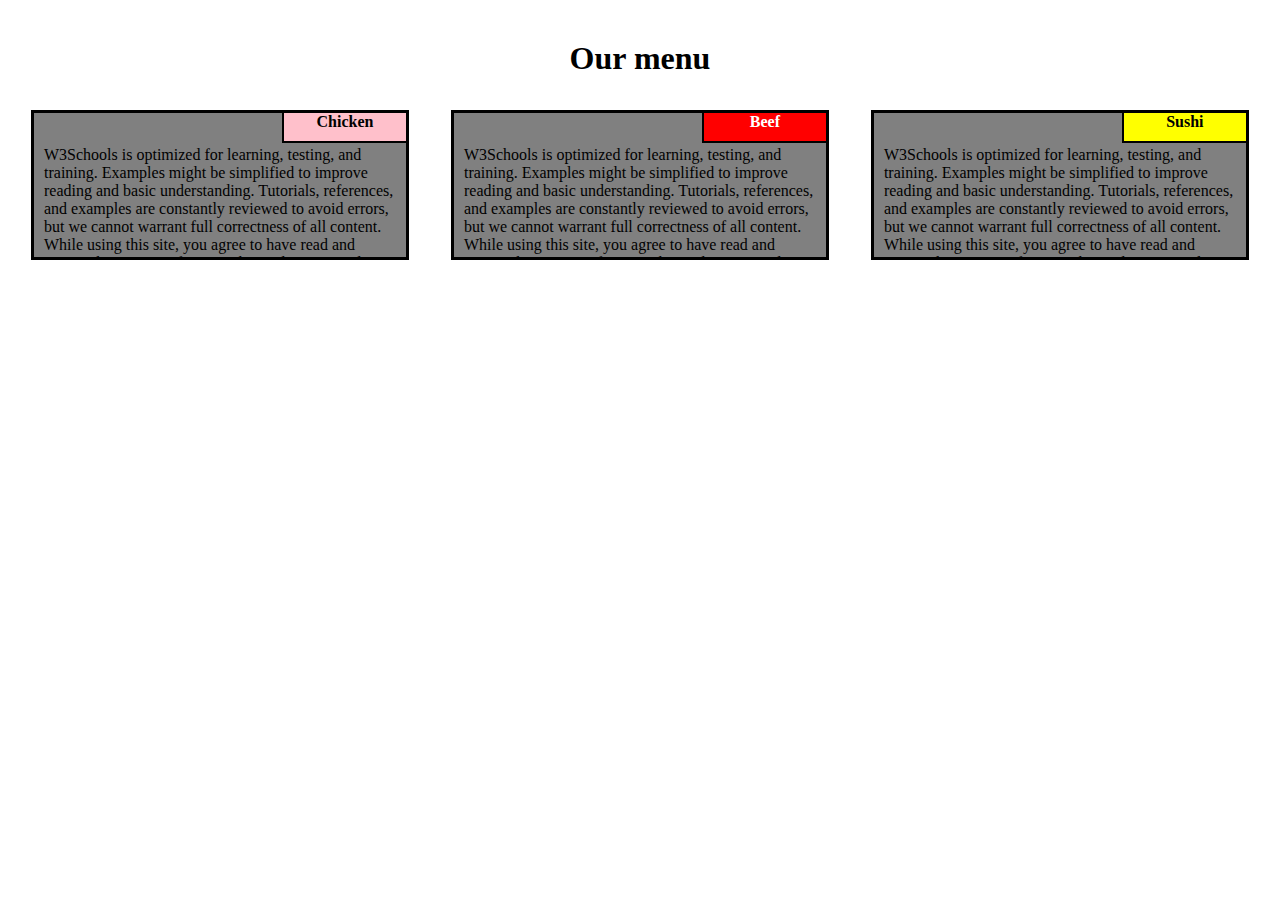
<file: index.html>
<!DOCTYPE html>
<html>
<head>
	<meta charset="utf-8">
	<meta name="viewport" content="width=device-width, initial-scale=1">
	<link rel="stylesheet" href="style.css">

	<title>Assignment Solution for Module 2 </title>

</head>
<body>
<h1>Our menu</h1>
<div class="row">
	<div class="col-lg-4 col-md-6">
			<div class="big">W3Schools is optimized for learning, testing, and training. Examples might be simplified to improve reading and basic understanding. Tutorials, references, and examples are constantly reviewed to avoid errors, but we cannot warrant full correctness of all content. While using this site, you agree to have read and accepted our terms of use, cookie and privacy policy.
				<div class="small pink">Chicken</div></div>
	</div>

	<div class="col-lg-4 col-md-6">
			<div class="big">W3Schools is optimized for learning, testing, and training. Examples might be simplified to improve reading and basic understanding. Tutorials, references, and examples are constantly reviewed to avoid errors, but we cannot warrant full correctness of all content. While using this site, you agree to have read and accepted our terms of use, cookie and privacy policy. 
				<div class="small red">Beef</div></div>
	</div>

	<div class="col-lg-4 col-md-12">
			<div class="big">W3Schools is optimized for learning, testing, and training. Examples might be simplified to improve reading and basic understanding. Tutorials, references, and examples are constantly reviewed to avoid errors, but we cannot warrant full correctness of all content. While using this site, you agree to have read and accepted our terms of use, cookie and privacy policy.
				<div class="small yellow">Sushi</div></div>
	</div>

</div>


</body>
</html>
</file>
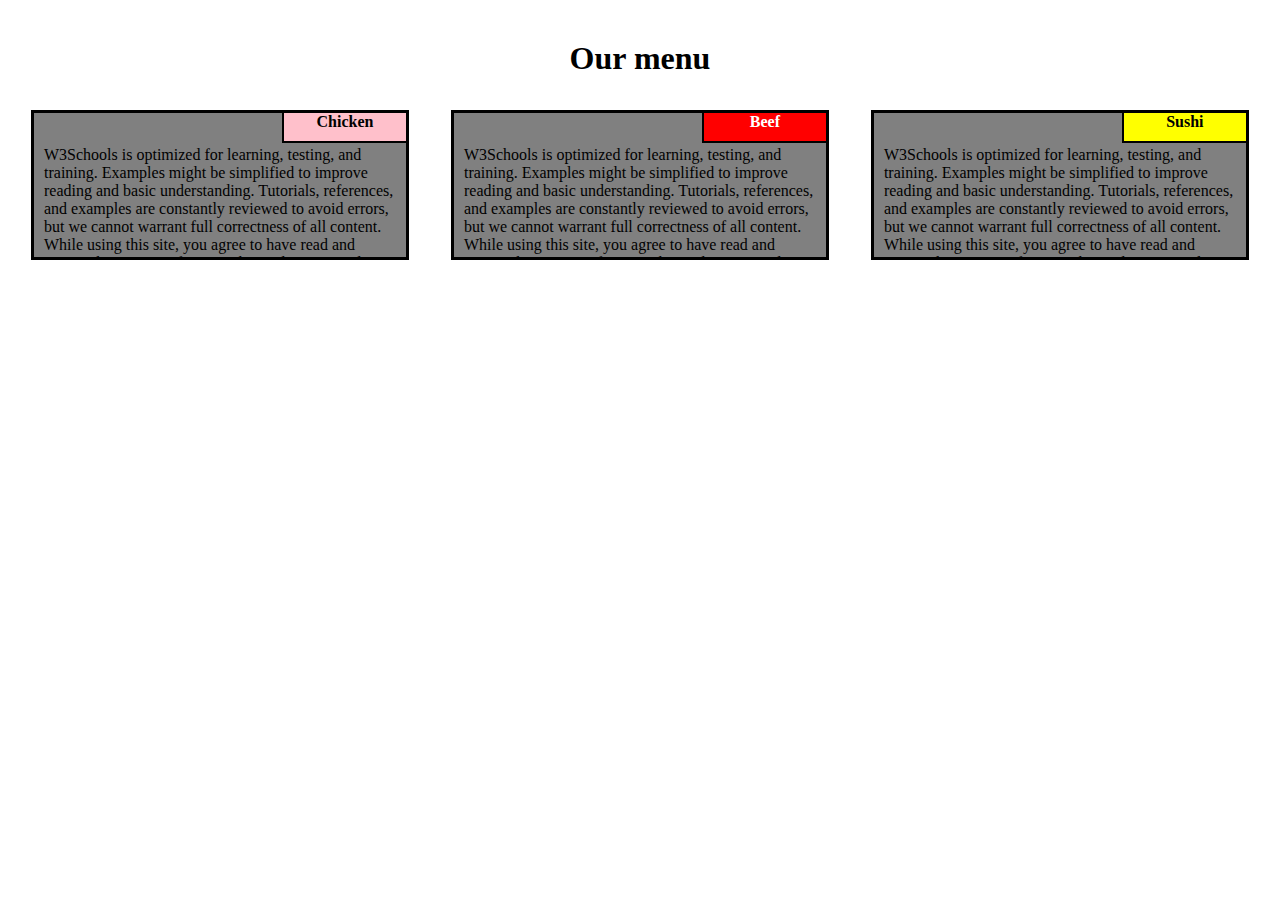
<file: menu.html>
<!DOCTYPE html>
<html>
<head>
	<meta charset="utf-8">
	<meta name="viewport" content="width=device-width, initial-scale=1">
	<link rel="stylesheet" href="style.css">

	<title>Assignment Solution for Module 2 </title>

</head>
<body>
<h1>Our menu</h1>
<div class="row">
	<div class="col-lg-4 col-md-6">
			<div class="big">W3Schools is optimized for learning, testing, and training. Examples might be simplified to improve reading and basic understanding. Tutorials, references, and examples are constantly reviewed to avoid errors, but we cannot warrant full correctness of all content. While using this site, you agree to have read and accepted our terms of use, cookie and privacy policy.
				<div class="small pink">Chicken</div></div>
	</div>

	<div class="col-lg-4 col-md-6">
			<div class="big">W3Schools is optimized for learning, testing, and training. Examples might be simplified to improve reading and basic understanding. Tutorials, references, and examples are constantly reviewed to avoid errors, but we cannot warrant full correctness of all content. While using this site, you agree to have read and accepted our terms of use, cookie and privacy policy. 
				<div class="small red">Beef</div></div>
	</div>

	<div class="col-lg-4 col-md-12">
			<div class="big">W3Schools is optimized for learning, testing, and training. Examples might be simplified to improve reading and basic understanding. Tutorials, references, and examples are constantly reviewed to avoid errors, but we cannot warrant full correctness of all content. While using this site, you agree to have read and accepted our terms of use, cookie and privacy policy.
				<div class="small yellow">Sushi</div></div>
	</div>

</div>


</body>
</html>
</file>
<file: style.css>
*{
	box-sizing: border-box;
  margin: 0;
  padding: 0;
}
body{
	margin-top: 40px;
	margin-bottom: 30px;
	margin-right: 10px;
	margin-left: 10px;
	font-family: Comic Sans MS, Comic Sans, cursive;

}
h1{
	text-align: center;
	margin-bottom: 33px;
}
div.big{
	background-color: grey;
	border-color: black;
	border-style: solid;
	width: 90%;
	height: 150px;
	margin-left: auto;
	margin-right: auto;
	margin-bottom: 20px;
	position: relative;
	overflow: hidden;
	padding: 33px 10px 10px 10px;
}
div.small
{
	border-color: black;
	border-style: solid;
	border-width: 0px 0px 2px 2px;
	width: 33.33%;
	height: 30px;
	text-align: center;
	font-weight: bold;
	position: absolute;
	top: 0;
	right: 0;
	
}
.small.red
{
	background-color: red;
	color: white;
}
.small.pink
{
	background-color: pink;
}
.small.yellow
{
	background-color: yellow;
}
.row{
	width: 100%;
}
@media (min-width: 992px){
	.col-lg-4 {
	float: left;
    width: 33.33%;
  }

}
@media (min-width: 768px) and (max-width: 991px){

	.col-md-6{
		float: left;
		width: 50%;
	}
	.col-md-12{
		width:100%;

}
</file>
